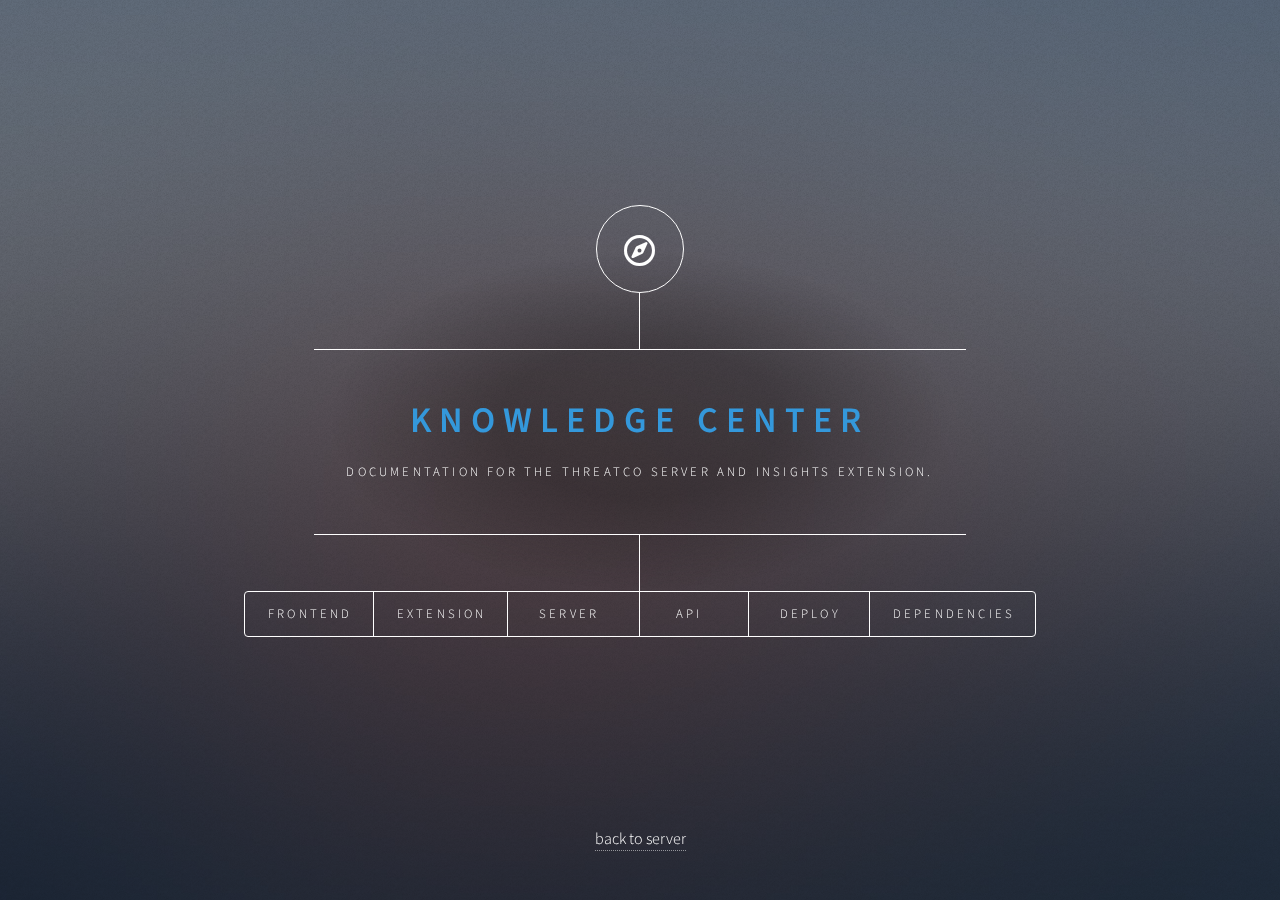
<file: kb/index.html>
<!DOCTYPE HTML>
<!--
	Dimension by HTML5 UP
	html5up.net | @ajlkn
	Free for personal and commercial use under the CCA 3.0 license (html5up.net/license)
-->
<html>

<head>
	<title>knowledge</title>
	<meta charset="utf-8" />
	<meta name="viewport" content="width=device-width, initial-scale=1, user-scalable=no" />
	<link rel="stylesheet" href="assets/css/main.css" />
	<noscript>
		<link rel="stylesheet" href="assets/css/noscript.css" />
	</noscript>
</head>

<body class="is-preload">

	<!-- Wrapper -->
	<div id="wrapper">

		<!-- Header -->
		<header id="header">
			<div class="logo">
				<span class="icon fa-compass"></span>
			</div>
			<div class="content">
				<div class="inner">
					<h1 class="has-text-blue">Knowledge Center</h1>
					<p>Documentation for the threatco server and insights extension.</p>
				</div>
			</div>
			<nav>
				<ul>
					<li><a href="#frontend">frontend</a></li>
					<li><a href="#extension">extension</a></li>
					<li><a href="#server">server</a></li>
					<li><a href="#api">api</a></li>
					<li><a href="#deploy">deploy</a></li>
					<li><a href="#deps">dependencies</a></li>
					<!--<li><a href="#elements">Elements</a></li>-->
				</ul>
			</nav>
		</header>

		<!-- Main -->
		<div id="main">
			<!-- Intro -->
			<article id="frontend">
				<h2 class="major has-text-green">administration</h2>
				<p>documentation for live server administration</p>
				<h3 class="major has-text-green">login</h3>
				<span class="image main"><img src="images/home.png" alt="" /></span>
				<p>to login to the server, enter the server url in the browser, enter your credentials, and click on the
					login button</p>
				<p>you will be redirected to services screen as shown above</p>
				<h3 class="major has-text-green">users</h3>
				<span class="image main"><img src="images/users.png" alt="" /></span>
				<p class="has-text-blue">view and delete users</p>
				<p>view and delete users in the "users" menu</p>
				<span class="image main"><img src="images/adduser.png" alt="" /></span>
				<p class="has-text-blue">add a user</p>
				<p>add a user by clicking on the "add user" link in the navigation bar</p>
				<ol class="has-text-white">
					<li>click on the "add user" link in the navigation bar</li>
					<li>fill in the form with the user's details</li>
					<li>click on the "add user" button. a prompt will appear informing you of a one time key appearing
						on screen</li>
					<li>click ok and copy the one time key and give it to the user</li>
				</ol>
				<p>you can now view the user in the users section</p>
				<p class="has-text-blue">edit a user</p>
				<p>re-add a user to change their password. there is no update user function from the perspective of the forntend at this time (although the capability exists)</p>
				<h3 class="major has-text-green">services</h3>
				<p>you can view details about the the configured services here</p>
				<h3 class="major has-text-green">logging</h3>
				<p>view logs in the "logs" menu</p>
				<h3 class="major has-text-green">responses</h3>
				<p>view all cached responses in the "responses" menu</p>
				<h3 class="major has-text-green">stats</h3>
				<p>view application graphs in the "stats" menu</p>


			</article>

			<!-- Work -->
			<article id="api">
				<h2 class="major has-text-green">API</h2>
				<!-- <span class="image main"><img src="images/pic02.jpg" alt="" /></span> -->
				<p>API documentation for the threatco server and insights extension.
				<p>Authorization headers are required to make API calls and are generated by your admin.</p>
				<pre class="has-text-gray">Authorization: user@place.com:key_here</pre>
				<h3 class="major has-text-green">Endpoints</h3>
				<h4 class="has-text-blue">GET /logs</h4>
				<p>returns a list of all logs ordered by when they occured</p>
				<pre
					class="has-text-gray">[{"time":"2025-01-30T07:15:11.800719266-06:00","data":"Server started at :8081","error":false}]</pre>
				<h4 class="has-text-blue">GET /events/:id</h4>
				<p>returns the actual third party response that was cached</p>
				<h4 class="has-text-blue">POST /parse</h4>
				</p> returns a list of summarized repsonses </p>
				<pre
					class="has-text-gray">[{"timestamp":"0001-01-01T00:00:00Z","matched":true,"error":false,"background":"has-background-primary-dark","from":"deepfry","id":"1","attr_count":0,"link":"4f82d899-9572-4aa0-a584-04fe0f30168b","threat_level_id":"1","value":"8.8.8.8","info":"that IP looks nosey!"}]</pre>
				<p>requiries:
				<pre class="has-text-gray">{"blob": "text to parse"}</pre>
				</p>
				<h4 class="has-text-blue">POST /pipe</h4>
				<p>returns a summarized repsonse from the specified vendor</p>
				<pre
					class="has-text-gray">{"timestamp":"0001-01-01T00:00:00Z","matched":true,"error":false,"background":"has-background-primary-dark","from":"deepfry","id":"1","attr_count":0,"link":"4f82d899-9572-4aa0-a584-04fe0f30168b","threat_level_id":"1","value":"8.8.8.8","info":"that IP looks nosey!"}</pre>
				<p>requiries:
				<pre class="has-text-gray">{"value": "8.8.8.8", "to": "deepfry", "type": "ipv4"}</pre>
				</p>
				<p><em class="has-text-blue">optional fields:</em>
					"route": "ip_address". specifices an additional url element to add to the base url for that vendor
					if the API requests calls for it.
				</p>
				<h4 class="has-text-blue">GET /getservices</h4>
				<p>returns a list of all services available</p>
				<pre class="has-text-gray">[{"upload_service": false,"expires": 0,"secret": "","selected": false,"insecure": false,"name": "misp-dev","url": "https://192.168.86.91:443","rate_limited": false,"max_requests": 0,"refill_rate": 0,"auth_type": "","key": "","kind": "misp","type": ["md5","sha1","sha256","sha512","ipv4","ipv6","email","url","domain","filepath","filename"],"route_map": null,"description": ""}]</pre>
			</article>

			<!-- About -->
			<article id="extension">
				<h2 class="major has-text-green">extension</h2>
				<p>documentation for using the insights extension</p>
				<h3 class="major has-text-green">menu</h3>
				<span class="image main"><img src="images/menu960.png" alt="" /></span>
				<p>The services option allows the user to enable and disable the services provided by the server.
					changes made are synced to the server per user</p>
				<p>The profile option allows the user to configure the server url and email / key.</p>
				<h3 class="major has-text-green">search</h3>
				<span class="image main"><img src="images/search960.png" alt="" /></span>
				<p>the search field accepts blobs of text and will parse "indicators" from the provided data. each
					indicator match is categorized and sent to respective services configured on the server.</p>
				<p>a history of 24 results are kept in a first in first out queue</p>
				<p>a user can get exact responses with "goto" and an ID that matches a response that has not expired.
					though this can be achieved with the "view" button seen on each result</p>
			</article>

			<article id="server">
				<h2 class="major has-text-green">server</h2>
				<p>documentation for configuring and using the threatco server</p>
				<h3 class="major has-text-green">configuration</h3>
				<p>the server configuration is located in the data/config.json file. the following options are
					available:</p>
				<ul class="has-text-white">
					<li>server_id: a unique identifier for the server</li>
					<li>first_user_mode: if true, the server will only allow one user to be created</li>
					<li>bind_address: the address the server will bind to</li>
					<li>fqdn: the fully qualified domain name of the server</li>
					<li>services: a list of services the server will use</li>
					<li>http_port: the port the server will listen on for http</li>
					<li>https_port: the port the server will listen on for https</li>
					<li>http_too: if true, the server will listen on both http and https</li>
					<li>tls_cert: the path to the tls certificate</li>
					<li>tls_key: the path to the tls key</li>
					<li>cert_auth: if true, the server will require client certificates</li>
					<li>db_location: the path to the database file</li>
					<li>session_token_ttl: the time in minutes a session token will last</li>
					<li>response_cache_expiry: the time in minutes a response will last in the cache</li>
					<li>stat_cache_tick_rate: the time in minutes the server will update the stats</li>
				</ul>
				<h3 class="major has-text-green">logging</h3>
				<p>the server logs to stdout and stderr. some logs are also duplicated on the frontend and served over
					the api. There is no way to control log level currently</p>
			</article>

			<!-- Contact -->
			<article id="deps">
				<h2 class="major has-text-green">dependencies</h2>
				<h3 class="major has-text-green">server</h3>
				<p class="has-text-blue">server configuration</p>
				<p>by default, the system will use data/config.json. please view the options available for configuration
				</p>
				<p class="has-text-blue">frontend</p>
				<p>the frontend is written in html, css, and javascript. it uses the following dependencies served
					statically from the server (no CDN):</p>
				<ul class="has-text-white">
					<li>htmx</li>
					<li>IBMPlex fonts</li>
					<li>bulma css</li>
				</ul>
				<p class="has-text-blue">software dependencies</p>
				<p>the server is written in go and uses the following dependencies:</p>
				<ul class="has-text-white">
					<li>github.com/alexedwards/scs/v2 v2.8.0</li>
					<li>github.com/go-echarts/go-echarts/v2 v2.4.1</li>
					<li>github.com/google/uuid v1.6.0</li>
					<li>go.etcd.io/bbolt v1.3.11</li>
					<li>golang.org/x/crypto v0.31.0</li>
					<li>github.com/jackc/pgx/v5</li>
				</ul>
				<p class="has-text-blue">database</p>
				<p>the server requires a database connection, and supports two modes:
				<ul class="has-text-white">
					<li>embded with bbolt</li>
					<li>postgres</li>
				</ul>
				</p>
				<p>the database type can be configured with a command line parameter or by config. likewise, the database connection string will need to be either the remote DSN or local file path for an embedded DB</p>
				<h3 class="major has-text-green">extension</h3>
				<p class="has-text-blue">client configuration</p>
				<p>the client configuration is located in the profile section of the menu</p>
				<p class="has-text-blue">services</p>
				<p>third party services are developed and configured server side. the user saves their preferred
					services in the services menu</p>
				<p class="has-text-blue">software dependencies</p>
				<p>the extension is written in javascript and uses the following dependencies served statically from
					chrome (no CDN):</p>
				<ul class="has-text-white">
					<li>IntelOneMono fonts</li>
					<li>bulma css</li>
				</ul>
				<h3 class="major has-text-green">knowledge base</h3>
				<p>A fully responsive site template designed by <a href="https://html5up.net">HTML5 UP</a> and
					released<br />
					for free under the <a href="https://html5up.net/license">Creative Commons</a> license.</p>
				<h3 class="major has-text-green">source code</h3>
				<p>the source code for the <a href="https://github.com/rexlx/threatco ">threatco server</a></p>
				<p>the source code for the <a href="https://github.com/rexlx/insights ">insights extension</a></p>

			</article>
			<article id="deploy">
				<h2 class="major has-text-green">deployment</h2>
				<p>documentation for installing threatco. see dependencies to ensure smooth installation</p>
				<h3 class="major has-text-green">system requirements</h3>
				<p class="has-text-blue">operating system</p>
				<p>the server has been tested on linux, mac, and windows. Linux is the recomended OS</p>
				<p class="has-text-blue">hardware</p>
				<p>The memory and cpu requirments will scale up with users and usage. for deployments handling less than
					100 rps, any deployment will likely suffice. if you want to handle thousands of requests a second
					with little or no network latency, I recommend:</p>
				<ul class="has-text-white">
					<li>6 cores</li>
					<li>8GB of ram</li>
					<li>128+ GiB storage</li>
				</ul>
				<p class="has-text-blue">software</p>
				<p>the server requires go 1.23 or higher and git</p>
				<h3 class="major has-text-green">basic install</h3>
				<p>clone the repository</p>
				<pre class="has-text-gray">git clone https://github.com/rexlx/threatco.git</pre>
				<p>cd into the directory</p>
				<pre class="has-text-gray">cd threatco</pre>
				<p>build the server</p>
				<pre class="has-text-gray">go build .</pre>
				<p>view the config and consider options</p>
				<pre class="has-text-gray">./threatco -h;vim data/config.json</pre>
				<p>run the server</p>
				<pre
					class="has-text-gray">./threatco -static "./static" -config data/config.json -db "user=postgres password=tacointhealley host=192.168.86.120 dbname=threatco" -kb ./kb/</pre>
				<p>the servers default flags are written for docker, which is why so many have to be supplied when
					running bare metal.</p>
				<p>they can be overwritten in server.go to run with less flags</p>
				<p class="has-text-blue">server options</p>
				<ul class="has-text-white">
					<li>-static: the path to the static files for the server frontend</li>
					<li>-config: the path to the config file</li>
					<li>-db: the database connection string OR embedded db file location</li>
					<li>-kb: the path to the knowledge base. without this flag the server wont host the knowledge base</li>
					<li>-delete (optional): delete the config file after reading it</li>
					<li>-firstuse (optional): leaves api route for creating users unprotected</li>
					<li>-fqdn (optional): set the url of the server</li>
				</ul>
				<h3 class="major has-text-green">docker / podman</h3>
				<p>build the image</p>
				<pre class="has-text-gray">docker build -t threatco .</pre>
				<p>run the image</p>
				<pre class="has-text-gray">docker run -d -p 8081:8081 threatco</pre>
				<p>there is also a docker-compose.yml for docker-compose</p>
			</article>
			<!-- <article id="deps">
				<h2 class="major has-text-green">Contact</h2>
				<form method="post" action="#">
					<div class="fields">
						<div class="field half">
							<label for="name">Name</label>
							<input type="text" name="name" id="name" />
						</div>
						<div class="field half">
							<label for="email">Email</label>
							<input type="text" name="email" id="email" />
						</div>
						<div class="field">
							<label for="message">Message</label>
							<textarea name="message" id="message" rows="4"></textarea>
						</div>
					</div>
					<ul class="actions">
						<li><input type="submit" value="Send Message" class="primary" /></li>
						<li><input type="reset" value="Reset" /></li>
					</ul>
				</form>
				<ul class="icons">
					<li><a href="#" class="icon brands fa-twitter"><span class="label">Twitter</span></a></li>
					<li><a href="#" class="icon brands fa-facebook-f"><span class="label">Facebook</span></a></li>
					<li><a href="#" class="icon brands fa-instagram"><span class="label">Instagram</span></a></li>
					<li><a href="#" class="icon brands fa-github"><span class="label">GitHub</span></a></li>
				</ul>
			</article> -->

		</div>

		<!-- Footer -->
		<footer id="footer">
			<a href="/services">back to server</a>
		</footer>

	</div>

	<!-- BG -->
	<div id="bg"></div>

	<!-- Scripts -->
	<script src="assets/js/jquery.min.js"></script>
	<script src="assets/js/browser.min.js"></script>
	<script src="assets/js/breakpoints.min.js"></script>
	<script src="assets/js/util.js"></script>
	<script src="assets/js/main.js"></script>

</body>

</html>
</file>
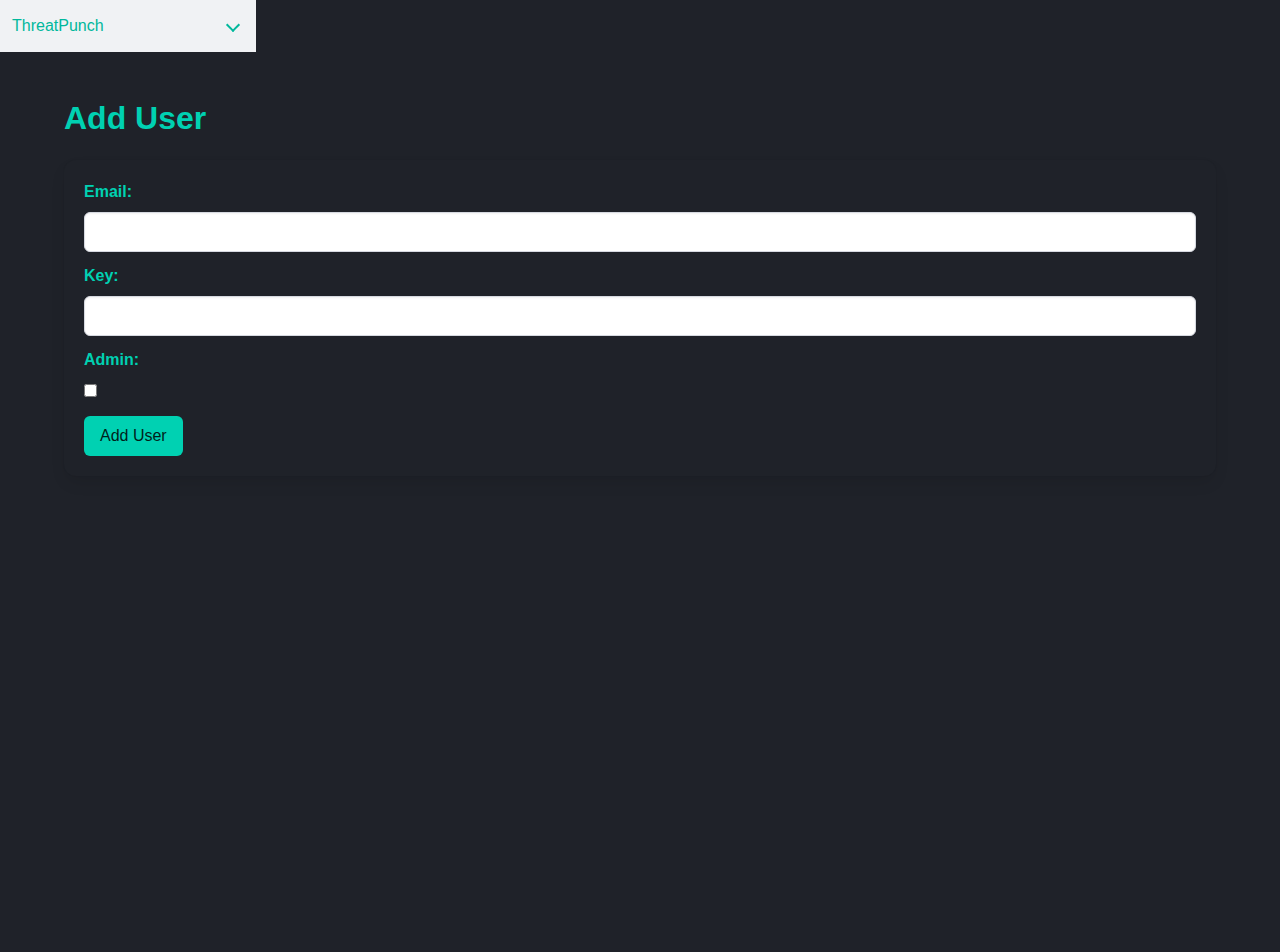
<file: static/index.html>
<!DOCTYPE html>
    <html lang="en"> 
        <head>
            <meta charset="UTF-8">
            <meta name="viewport" content="width=device-width, initial-scale=1.0">
            <link rel="stylesheet" href="css/bulma.min.css">
            <link rel="stylesheet" href="css/custom.css">
        </head>
        <body>
           
          <nav class="navbar has-background-black-ter" role="navigation" aria-label="dropdown navigation">
            <div class="navbar-menu">
              <div class="navbar-start">
              
                <div class="navbar-item has-dropdown" id="dropDownMenu">
                  <a class="navbar-link has-text-primary" id="dropDownMenuLink">
                    ThreatPunch
                  </a>
                  
                  <div class="navbar-dropdown has-background-black-ter">
                    <a href="./index.html" class="navbar-item has-background-black-ter has-text-primary">
                        Add User
                      </a>
                      
                      <a href="./table.html" class="navbar-item has-background-black-ter has-text-primary">
                        Chat
                      </a>
                       <!-- Services Page-->
                      <a class="navbar-item has-background-black-ter has-text-primary">
                        Components
                      </a>
                    
                  </div>
                </div>
              </div>
              <!-- <div class="navbar-end">
                <image src="./assets/greenfist2.jpg"></image>
              </div> -->
            </div>
          </nav>
         
            <section class="section has-background-black-ter" style="height: 100vh;">
                <div class="container">
                    <h1 class="title has-text-primary">Add User</h1>
                    <form class="box has-background-black-ter">
                        <div class="field">
                            <label class="label  has-text-primary" for="email">Email:</label>
                            <div class="control">
                                <input class = "input" type="email" id="email" name="email" required/>
                            </div>
                        </div>
            
                        <div class="field">
                            <label class="label  has-text-primary" for="key">Key:</label>
                            <div class="control">
                                <input class="input" type="text" id="key" name="key" required/>
                            </div>
                        </div>
            
                        <div class="field">
                            <label class="label  has-text-primary" for="admin">Admin:</label>
                            <div class="control">
                                <input type="checkbox" id="admin" name="admin" />
                            </div>
                        </div>
            
                        <div class="field">
                            <div class="control">
                                <button class="button is-primary" type="sumbit">Add User</button>
                            </div>
                        </div>
                    </form>
                </div>
            </section>
        </body>
        <script type="module" src="./js/functions.js"></script>
    </html>


<script>
const dropDownMenu = document.getElementById('dropDownMenu');
const dropDownMenuLink = document.getElementById('dropDownMenuLink');

dropDownMenuLink.addEventListener('click',()=>{
    console.log('hello')
    dropDownMenu.classList.toggle('is-active')
})

</script>
    <!-- <script>
        document.getElementById('addUserForm').addEventListener('submit',function(event){
            event.preventDefault();
            const email = document.getElementById('email').value
            const key = document.getElementById('key').value
            const admin = document.getElementById('admin').value
            const selectedInput = document.getElementById('selected').value
            const selected = {};
            selectedInput.split(',').array.forEach(pair => {
                const [key,value] = pair.split(':');
                if(key && value){
                    selcted[key.trim()] = parseInt(value.trim(),10)
                }
            });
            const userData = {
                email,
                key,
                admin,
                selected,
            };
            fetch('http://localhost:8080/adduser',{
                method: 'POST',
                headers:{
                    'Content-Type': 'application/json',
                    'Authorization': 'admin@aol.com:6953b699-9ee8-4cc2-bd2f-7259f49ff358'
                },
                body: JSON.stringify(userData),
            })
            .then(response => {
                if (response.ok){
                    return response.json();
                }
                throw new Error('Network response was not ok.');
            })
            .then(data => {
                console.log('User added: ',data);
                alert('User added successfully!')
            })    
            .catch(error=> {
                console.error('There was a problem with the fetch operation',error);
            });

        });



    </script> -->
</file>
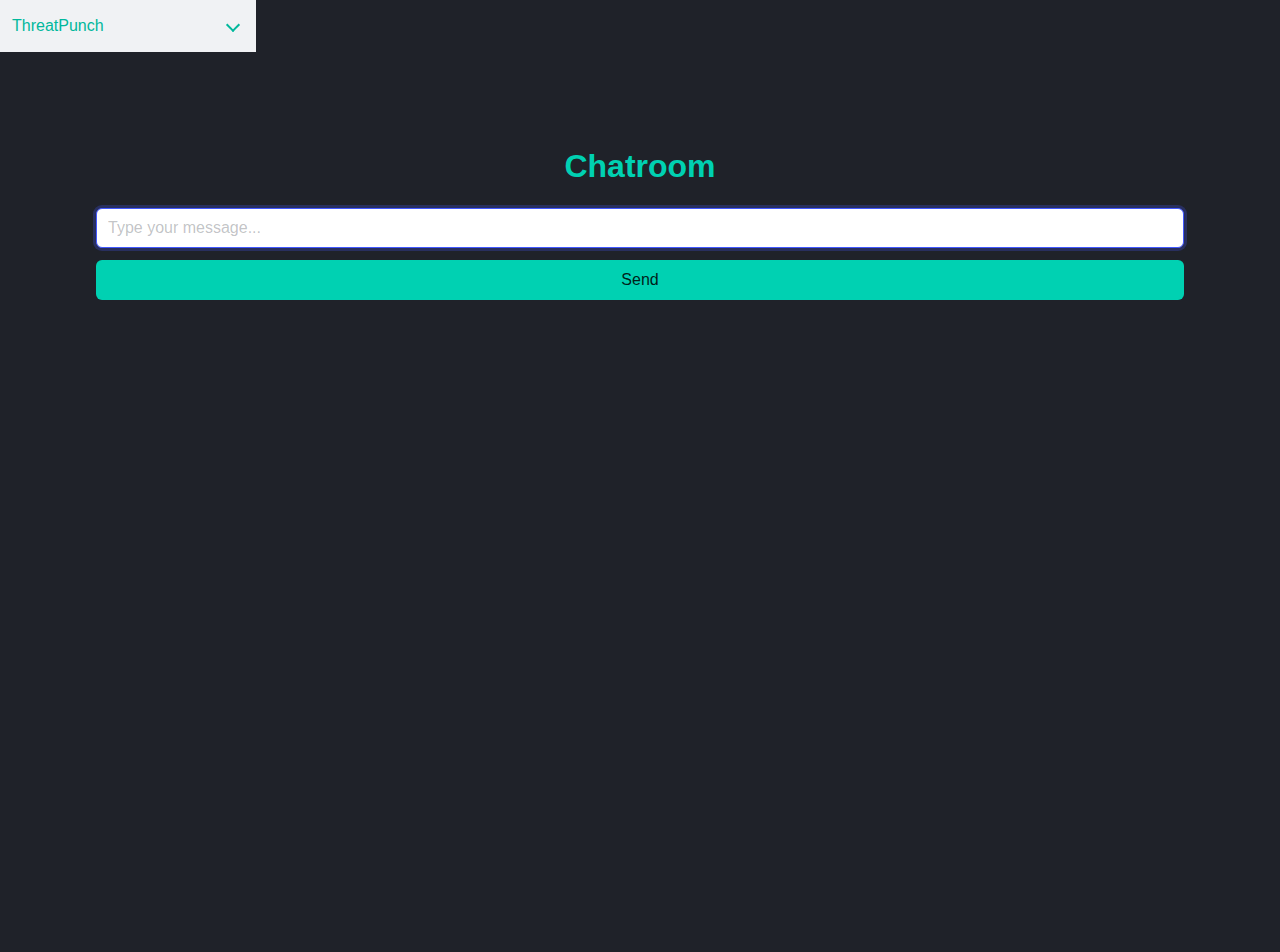
<file: static/chat.html>
<!DOCTYPE html>
    <html lang="en"> 
        <head>
            <meta charset="UTF-8">
            <meta name="viewport" content="width=device-width, initial-scale=1.0">
            <link rel="stylesheet" href="css/bulma.min.css">
            <link rel="stylesheet" href="css/custom.css">
        </head>
        <body>
           
          <nav class="navbar has-background-black-ter" role="navigation" aria-label="dropdown navigation">
            <div class="navbar-menu">
              <div class="navbar-start">
              
                <div class="navbar-item has-dropdown" id="dropDownMenu">
                  <a class="navbar-link has-text-primary" id="dropDownMenuLink">
                    ThreatPunch
                  </a>
                  
                  <div class="navbar-dropdown has-background-black-ter">
                    <a class="navbar-item has-background-black-ter has-text-primary">
                      Overview
                    </a>
                    
                    <a class="navbar-item has-background-black-ter has-text-primary">
                      Elements
                    </a>
                   <!-- Services Page-->
                    <a class="navbar-item has-background-black-ter has-text-primary">
                      Components
                    </a>
                    
                  </div>
                </div>
              </div>
              <!-- <div class="navbar-end">
                <image src="./assets/greenfist2.jpg"></image>
              </div> -->
            </div>
          </nav>
         
            <section class="section has-background-black-ter" style="height: 100vh;">
                <div class="chat-container">
                    <section class="section">
                        <h1 class="title has-text-centered has-text-primary">Chatroom</h1>
                        <div class="messages" id="messageArea">
                            <!-- Messages will be displayed here -->
                        </div>
                        <div class="field">
                            <div class="control">
                                <input id="messageInput" class="input" type="text" placeholder="Type your message..." autofocus>
                            </div>
                        </div>
                        <div class="field">
                            <div class="control">
                                <button id="sendButton" class="button is-primary is-fullwidth">Send</button>
                            </div>
                        </div>
                    </section>
                </div>
            </section>
        </body>
        <script type="module" src="./js/functions.js"></script>
    </html>

    <script>
        const dropDownMenu = document.getElementById('dropDownMenu');
        const dropDownMenuLink = document.getElementById('dropDownMenuLink');
        
        dropDownMenuLink.addEventListener('click',()=>{
            console.log('hello')
            dropDownMenu.classList.toggle('is-active')
        })
    
         // JavaScript to handle sending messages
    const messageInput = document.getElementById('messageInput');
    const sendButton = document.getElementById('sendButton');
    const messageArea = document.getElementById('messageArea');

    sendButton.addEventListener('click', () => {
        const messageText = messageInput.value.trim();
        if (messageText) {
            // Create a new message element
            const messageElement = document.createElement('div');
            messageElement.classList.add('message', 'is-user');
            messageElement.innerHTML = `
                <div class="content">
                    <p>${messageText}</p>
                </div>
            `;
            messageArea.appendChild(messageElement);
            messageInput.value = ''; // Clear input field
            messageArea.scrollTop = messageArea.scrollHeight; // Scroll to the bottom
        }
    });

    // Allow sending messages with the Enter key
    messageInput.addEventListener('keypress', (event) => {
        if (event.key === 'Enter') {
            sendButton.click();
        }
    });
    </script>
</file>
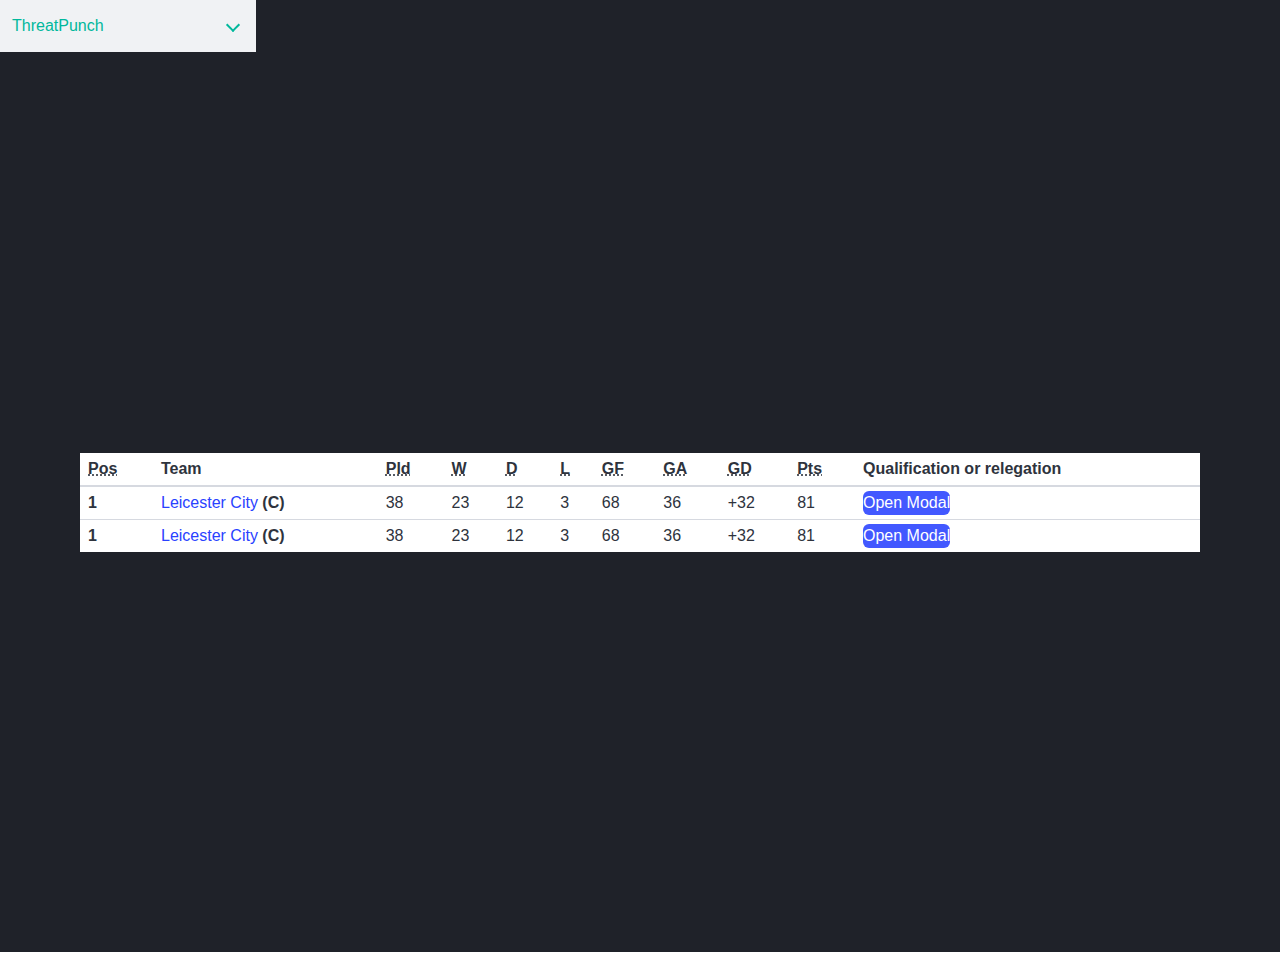
<file: static/table.html>
<!DOCTYPE html>
    <html lang="en"> 
        <head>
            <meta charset="UTF-8">
            <meta name="viewport" content="width=device-width, initial-scale=1.0">
            <link rel="stylesheet" href="css/bulma.min.css">
            <link rel="stylesheet" href="css/custom.css">
        </head>
        <body>
           
          <nav class="navbar has-background-black-ter" role="navigation" aria-label="dropdown navigation">
            <div class="navbar-menu">
              <div class="navbar-start">
              
                <div class="navbar-item has-dropdown" id="dropDownMenu">
                  <a class="navbar-link has-text-primary" id="dropDownMenuLink">
                    ThreatPunch
                  </a>
                  
                  <div class="navbar-dropdown has-background-black-ter">
                    <a href="./index.html" class="navbar-item has-background-black-ter has-text-primary">
                      Add User
                    </a>
                    
                    <a href="./table.html" class="navbar-item has-background-black-ter has-text-primary">
                      Chat
                    </a>
                   
                    <a class="navbar-item has-background-black-ter has-text-primary">
                      Components
                    </a>
                    
                  </div>
                </div>
              </div>
              <!-- <div class="navbar-end">
                <image src="./assets/greenfist2.jpg"></image>
              </div> -->
            </div>
          </nav>
         
                <div class="table-container has-background-black-ter">
                    <table class="table is-fullwidth is-narrow">
                      <!-- Your table content -->
                      <thead>
                        <tr>
                          <th><abbr title="">Pos</abbr></th>
                          <th>Team</th>
                          <th><abbr title="">Pld</abbr></th>
                          <th><abbr title="">W</abbr></th>
                          <th><abbr title="">D</abbr></th>
                          <th><abbr title="">L</abbr></th>
                          <th><abbr title="">GF</abbr></th>
                          <th><abbr title="">GA</abbr></th>
                          <th><abbr title="">GD</abbr></th>
                          <th><abbr title="">Pts</abbr></th>
                          <th>Qualification or relegation</th>
                        </tr>
                      </thead>
                      <tbody>
                        <tr>
                          <th>1</th>
                          <td>
                            <a
                              href="https://en.wikipedia.org/wiki/Leicester_City_F.C."
                              title="Leicester City F.C."
                              >Leicester City</a
                            >
                            <strong>(C)</strong>
                          </td>
                          <td>38</td>
                          <td>23</td>
                          <td>12</td>
                          <td>3</td>
                          <td>68</td>
                          <td>36</td>
                          <td>+32</td>
                          <td>81</td>
                          <td>
                            <button class="button is-link card-footer-item modal-button" data-target="#modal3">Open Modal</button> 
                          </td>
                        </tr>
                        <tr>
                            <th>1</th>
                            <td>
                              <a
                                href="https://en.wikipedia.org/wiki/Leicester_City_F.C."
                                title="Leicester City F.C."
                                >Leicester City</a
                              >
                              <strong>(C)</strong>
                            </td>
                            <td>38</td>
                            <td>23</td>
                            <td>12</td>
                            <td>3</td>
                            <td>68</td>
                            <td>36</td>
                            <td>+32</td>
                            <td>81</td>
                            <td>
                              <button class="button is-link card-footer-item modal-button" data-target="#modal3">Open Modal</button> 
                            </td>
                          </tr>
                      
                      </tbody>
                    </table>
                </div>
                <!-- Modals -->
            <div class="modal" id="modal1">
                <div class="modal-background"></div>
                <div class="modal-content">
                    <div class="box">
                        <h1 class="title">Modal Title 1</h1>
                        <p>This is the content for Modal 1.</p>
                        <button class="button is-primary modal-close">Close</button>
                    </div>
                </div>
                <button class="modal-close is-large" aria-label="close"></button>
            </div>
        
            <div class="modal" id="modal2">
                <div class="modal-background"></div>
                <div class="modal-content">
                    <div class="box">
                        <h1 class="title">Modal Title 2</h1>
                        <p>This is the content for Modal 2.</p>
                        <button class="button is-primary modal-close">Close</button>
                    </div>
                </div>
                <button class="modal-close is-large" aria-label="close"></button>
            </div>
        
            <div class="modal" id="modal3">
                <div class="modal-background"></div>
                <div class="modal-content">
                    <div class="box">
                        <h1 class="title">Modal Title 3</h1>
                        <p>This is the content for Modal 3.</p>
                        <button class="button is-primary modal-close">Close</button>
                    </div>
                </div>
                <button class="modal-close is-large" aria-label="close"></button>
            </div>
        </div>
               

        </body>
        <script type="module" src="./js/functions.js"></script>
    </html>

    <script>
        // JavaScript for opening and closing modals
        document.querySelectorAll('.modal-button').forEach(button => {
            button.addEventListener('click', () => {
                const target = button.getAttribute('data-target');
                document.querySelector(target).classList.add('is-active');
            });
        });
    
        document.querySelectorAll('.modal-close').forEach(closeButton => {
            closeButton.addEventListener('click', () => {
                closeButton.closest('.modal').classList.remove('is-active');
            });
        });
    
        // Close modal on background click
        document.querySelectorAll('.modal-background').forEach(background => {
            background.addEventListener('click', () => {
                background.closest('.modal').classList.remove('is-active');
            });
        });

          // Search functionality
    const searchInput = document.getElementById('searchInput');
    const cardItems = document.querySelectorAll('.card-item');

    searchInput.addEventListener('input', () => {
        const searchValue = searchInput.value.toLowerCase();
        console.log(searchValue)
        cardItems.forEach(card => {
            const title = card.querySelector('.title').textContent.toLowerCase();  
            console.log(title);  
            if (title.includes(searchValue)) {
                console.log('match'); 
                card.style.display = 'block'; // Show card if it matches
            } else {
                console.log('non');
                card.style.display = 'none'; // Hide card if it doesn't match
            }
        });
    });
    </script>
  <!-- <button class="button is-link card-footer-item modal-button" data-target="#modal3">Open Modal</button> -->
</file>
<file: kb/assets/css/noscript.css>
/*
	Dimension by HTML5 UP
	html5up.net | @ajlkn
	Free for personal and commercial use under the CCA 3.0 license (html5up.net/license)
*/

/* BG */

	body.is-preload #bg:before {
		background-color: transparent;
	}

/* Header */

	body.is-preload #header {
		-moz-filter: none;
		-webkit-filter: none;
		-ms-filter: none;
		filter: none;
	}

		body.is-preload #header > * {
			opacity: 1;
		}

		body.is-preload #header .content .inner {
			max-height: none;
			padding: 3rem 2rem;
			opacity: 1;
		}

/* Main */

	#main article {
		opacity: 1;
		margin: 4rem 0 0 0;
	}
</file>
<file: kb/assets/css/main.css>
@import url(fontawesome-all.min.css);
@import url("https://fonts.googleapis.com/css?family=Source+Sans+Pro:300italic,600italic,300,600");

/*
	Dimension by HTML5 UP
	html5up.net | @ajlkn
	Free for personal and commercial use under the CCA 3.0 license (html5up.net/license)
*/

html,
body,
div,
span,
applet,
object,
iframe,
h1,
h2,
h3,
h4,
h5,
h6,
p,
blockquote,
pre,
a,
abbr,
acronym,
address,
big,
cite,
code,
del,
dfn,
em,
img,
ins,
kbd,
q,
s,
samp,
small,
strike,
strong,
sub,
sup,
tt,
var,
b,
u,
i,
center,
dl,
dt,
dd,
ol,
ul,
li,
fieldset,
form,
label,
legend,
table,
caption,
tbody,
tfoot,
thead,
tr,
th,
td,
article,
aside,
canvas,
details,
embed,
figure,
figcaption,
footer,
header,
hgroup,
menu,
nav,
output,
ruby,
section,
summary,
time,
mark,
audio,
video {
	margin: 0;
	padding: 0;
	border: 0;
	font-size: 100%;
	font: inherit;
	vertical-align: baseline;
}

article,
aside,
details,
figcaption,
figure,
footer,
header,
hgroup,
menu,
nav,
section {
	display: block;
}

body {
	line-height: 1;
}

ol,
ul {
	list-style: none;
}

blockquote,
q {
	quotes: none;
}

blockquote:before,
blockquote:after,
q:before,
q:after {
	content: '';
	content: none;
}

table {
	border-collapse: collapse;
	border-spacing: 0;
}

body {
	-webkit-text-size-adjust: none;
}

mark {
	background-color: transparent;
	color: inherit;
}

input::-moz-focus-inner {
	border: 0;
	padding: 0;
}

input,
select,
textarea {
	-moz-appearance: none;
	-webkit-appearance: none;
	-ms-appearance: none;
	appearance: none;
}

/* Basic */

@-ms-viewport {
	width: device-width;
}

.has-text-blue {
	color: #3498db;
}

.has-text-blue:hover {
	color: #2980b9;
}

.has-text-blue:active {
	color: #1f618d;
}

.has-text-gray {
	/* 98896c */
	color: rgb(128, 174, 215);
}

.has-text-gray:hover {
	color: burlywood;
}

.has-text-green {
	color: #2ab1bb;
}

.has-text-green:hover {
	color: #057d92;
}

@media screen and (max-width: 480px) {

	html,
	body {
		min-width: 320px;
	}

}

html {
	box-sizing: border-box;
}

*,
*:before,
*:after {
	box-sizing: inherit;
}

body {
	background: #1b1f22;
}

body.is-preload *,
body.is-preload *:before,
body.is-preload *:after {
	-moz-animation: none !important;
	-webkit-animation: none !important;
	-ms-animation: none !important;
	animation: none !important;
	-moz-transition: none !important;
	-webkit-transition: none !important;
	-ms-transition: none !important;
	transition: none !important;
}

/* Type */

html {
	font-size: 16pt;
}

@media screen and (max-width: 1680px) {

	html {
		font-size: 12pt;
	}

}

@media screen and (max-width: 736px) {

	html {
		font-size: 11pt;
	}

}

@media screen and (max-width: 360px) {

	html {
		font-size: 10pt;
	}

}

body,
input,
select,
textarea {
	color: #ffffff;
	font-family: "Source Sans Pro", sans-serif;
	font-weight: 300;
	font-size: 1rem;
	line-height: 1.65;
}

a {
	-moz-transition: color 0.2s ease-in-out, background-color 0.2s ease-in-out, border-bottom-color 0.2s ease-in-out;
	-webkit-transition: color 0.2s ease-in-out, background-color 0.2s ease-in-out, border-bottom-color 0.2s ease-in-out;
	-ms-transition: color 0.2s ease-in-out, background-color 0.2s ease-in-out, border-bottom-color 0.2s ease-in-out;
	transition: color 0.2s ease-in-out, background-color 0.2s ease-in-out, border-bottom-color 0.2s ease-in-out;
	border-bottom: dotted 1px rgba(255, 255, 255, 0.5);
	text-decoration: none;
	color: inherit;
}

a:hover {
	border-bottom-color: transparent;
}

strong,
b {
	color: #ffffff;
	font-weight: 600;
}

em,
i {
	font-style: italic;
}

p {
	margin: 0 0 2rem 0;
}

h1,
h2,
h3,
h4,
h5,
h6 {
	color: #ffffff;
	font-weight: 600;
	line-height: 1.5;
	margin: 0 0 1rem 0;
	text-transform: uppercase;
	letter-spacing: 0.2rem;
}

h1 a,
h2 a,
h3 a,
h4 a,
h5 a,
h6 a {
	color: inherit;
	text-decoration: none;
}

h1.major,
h2.major,
h3.major,
h4.major,
h5.major,
h6.major {
	border-bottom: solid 1px #ffffff;
	width: -moz-max-content;
	width: -webkit-max-content;
	width: -ms-max-content;
	width: max-content;
	padding-bottom: 0.5rem;
	margin: 0 0 2rem 0;
}

h1 {
	font-size: 2.25rem;
	line-height: 1.3;
	letter-spacing: 0.5rem;
}

h2 {
	font-size: 1.5rem;
	line-height: 1.4;
	letter-spacing: 0.5rem;
}

h3 {
	font-size: 1rem;
}

h4 {
	font-size: 0.8rem;
}

h5 {
	font-size: 0.7rem;
}

h6 {
	font-size: 0.6rem;
}

@media screen and (max-width: 736px) {

	h1 {
		font-size: 1.75rem;
		line-height: 1.4;
	}

	h2 {
		font-size: 1.25em;
		line-height: 1.5;
	}

}

sub {
	font-size: 0.8rem;
	position: relative;
	top: 0.5rem;
}

sup {
	font-size: 0.8rem;
	position: relative;
	top: -0.5rem;
}

blockquote {
	border-left: solid 4px #ffffff;
	font-style: italic;
	margin: 0 0 2rem 0;
	padding: 0.5rem 0 0.5rem 2rem;
}

code {
	background: rgba(255, 255, 255, 0.075);
	border-radius: 4px;
	font-family: "Courier New", monospace;
	font-size: 0.9rem;
	margin: 0 0.25rem;
	padding: 0.25rem 0.65rem;
}

pre {
	-webkit-overflow-scrolling: touch;
	font-family: "Courier New", monospace;
	font-size: 0.9rem;
	margin: 0 0 2rem 0;
	white-space: pre-wrap;
	/* or pre-line */
	word-wrap: break-word;
}

pre code {
	display: block;
	line-height: 1.75;
	padding: 1rem 1.5rem;
	overflow-x: auto;
}

hr {
	border: 0;
	border-bottom: solid 1px #ffffff;
	margin: 2.75rem 0;
}

.align-left {
	text-align: left;
}

.align-center {
	text-align: center;
}

.align-right {
	text-align: right;
}

/* Form */

form {
	margin: 0 0 2rem 0;
}

form> :last-child {
	margin-bottom: 0;
}

form>.fields {
	display: -moz-flex;
	display: -webkit-flex;
	display: -ms-flex;
	display: flex;
	-moz-flex-wrap: wrap;
	-webkit-flex-wrap: wrap;
	-ms-flex-wrap: wrap;
	flex-wrap: wrap;
	width: calc(100% + 3rem);
	margin: -1.5rem 0 2rem -1.5rem;
}

form>.fields>.field {
	-moz-flex-grow: 0;
	-webkit-flex-grow: 0;
	-ms-flex-grow: 0;
	flex-grow: 0;
	-moz-flex-shrink: 0;
	-webkit-flex-shrink: 0;
	-ms-flex-shrink: 0;
	flex-shrink: 0;
	padding: 1.5rem 0 0 1.5rem;
	width: calc(100% - 1.5rem);
}

form>.fields>.field.half {
	width: calc(50% - 0.75rem);
}

form>.fields>.field.third {
	width: calc(100%/3 - 0.5rem);
}

form>.fields>.field.quarter {
	width: calc(25% - 0.375rem);
}

@media screen and (max-width: 480px) {

	form>.fields {
		width: calc(100% + 3rem);
		margin: -1.5rem 0 2rem -1.5rem;
	}

	form>.fields>.field {
		padding: 1.5rem 0 0 1.5rem;
		width: calc(100% - 1.5rem);
	}

	form>.fields>.field.half {
		width: calc(100% - 1.5rem);
	}

	form>.fields>.field.third {
		width: calc(100% - 1.5rem);
	}

	form>.fields>.field.quarter {
		width: calc(100% - 1.5rem);
	}

}

label {
	color: #ffffff;
	display: block;
	font-size: 0.8rem;
	font-weight: 300;
	letter-spacing: 0.2rem;
	line-height: 1.5;
	margin: 0 0 1rem 0;
	text-transform: uppercase;
}

input[type="text"],
input[type="password"],
input[type="email"],
input[type="tel"],
select,
textarea {
	-moz-appearance: none;
	-webkit-appearance: none;
	-ms-appearance: none;
	appearance: none;
	-moz-transition: border-color 0.2s ease-in-out, box-shadow 0.2s ease-in-out, background-color 0.2s ease-in-out;
	-webkit-transition: border-color 0.2s ease-in-out, box-shadow 0.2s ease-in-out, background-color 0.2s ease-in-out;
	-ms-transition: border-color 0.2s ease-in-out, box-shadow 0.2s ease-in-out, background-color 0.2s ease-in-out;
	transition: border-color 0.2s ease-in-out, box-shadow 0.2s ease-in-out, background-color 0.2s ease-in-out;
	background-color: transparent;
	border-radius: 4px;
	border: solid 1px #ffffff;
	color: inherit;
	display: block;
	outline: 0;
	padding: 0 1rem;
	text-decoration: none;
	width: 100%;
}

input[type="text"]:invalid,
input[type="password"]:invalid,
input[type="email"]:invalid,
input[type="tel"]:invalid,
select:invalid,
textarea:invalid {
	box-shadow: none;
}

input[type="text"]:focus,
input[type="password"]:focus,
input[type="email"]:focus,
input[type="tel"]:focus,
select:focus,
textarea:focus {
	background: rgba(255, 255, 255, 0.075);
	border-color: #ffffff;
	box-shadow: 0 0 0 1px #ffffff;
}

select {
	background-image: url("data:image/svg+xml;charset=utf8,%3Csvg xmlns='http://www.w3.org/2000/svg' width='40' height='40' preserveAspectRatio='none' viewBox='0 0 40 40'%3E%3Cpath d='M9.4,12.3l10.4,10.4l10.4-10.4c0.2-0.2,0.5-0.4,0.9-0.4c0.3,0,0.6,0.1,0.9,0.4l3.3,3.3c0.2,0.2,0.4,0.5,0.4,0.9 c0,0.4-0.1,0.6-0.4,0.9L20.7,31.9c-0.2,0.2-0.5,0.4-0.9,0.4c-0.3,0-0.6-0.1-0.9-0.4L4.3,17.3c-0.2-0.2-0.4-0.5-0.4-0.9 c0-0.4,0.1-0.6,0.4-0.9l3.3-3.3c0.2-0.2,0.5-0.4,0.9-0.4S9.1,12.1,9.4,12.3z' fill='%23ffffff' /%3E%3C/svg%3E");
	background-size: 1.25rem;
	background-repeat: no-repeat;
	background-position: calc(100% - 1rem) center;
	height: 2.75rem;
	padding-right: 2.75rem;
	text-overflow: ellipsis;
}

select option {
	color: #ffffff;
	background: #1b1f22;
}

select:focus::-ms-value {
	background-color: transparent;
}

select::-ms-expand {
	display: none;
}

input[type="text"],
input[type="password"],
input[type="email"],
select {
	height: 2.75rem;
}

textarea {
	padding: 0.75rem 1rem;
}

input[type="checkbox"],
input[type="radio"] {
	-moz-appearance: none;
	-webkit-appearance: none;
	-ms-appearance: none;
	appearance: none;
	display: block;
	float: left;
	margin-right: -2rem;
	opacity: 0;
	width: 1rem;
	z-index: -1;
}

input[type="checkbox"]+label,
input[type="radio"]+label {
	text-decoration: none;
	-moz-user-select: none;
	-webkit-user-select: none;
	-ms-user-select: none;
	user-select: none;
	color: #ffffff;
	cursor: pointer;
	display: inline-block;
	font-size: 0.8rem;
	font-weight: 300;
	margin: 0 0 0.5rem 0;
	padding-left: 2.65rem;
	padding-right: 0.75rem;
	position: relative;
}

input[type="checkbox"]+label:before,
input[type="radio"]+label:before {
	-moz-osx-font-smoothing: grayscale;
	-webkit-font-smoothing: antialiased;
	display: inline-block;
	font-style: normal;
	font-variant: normal;
	text-rendering: auto;
	line-height: 1;
	text-transform: none !important;
	font-family: 'Font Awesome 5 Free';
	font-weight: 900;
}

input[type="checkbox"]+label:before,
input[type="radio"]+label:before {
	-moz-transition: border-color 0.2s ease-in-out, box-shadow 0.2s ease-in-out, background-color 0.2s ease-in-out;
	-webkit-transition: border-color 0.2s ease-in-out, box-shadow 0.2s ease-in-out, background-color 0.2s ease-in-out;
	-ms-transition: border-color 0.2s ease-in-out, box-shadow 0.2s ease-in-out, background-color 0.2s ease-in-out;
	transition: border-color 0.2s ease-in-out, box-shadow 0.2s ease-in-out, background-color 0.2s ease-in-out;
	border-radius: 4px;
	border: solid 1px #ffffff;
	content: '';
	display: inline-block;
	height: 1.65rem;
	left: 0;
	line-height: 1.65rem;
	position: absolute;
	text-align: center;
	top: -0.15rem;
	width: 1.65rem;
}

input[type="checkbox"]:checked+label:before,
input[type="radio"]:checked+label:before {
	background: #ffffff !important;
	border-color: #ffffff !important;
	color: #1b1f22;
	content: '\f00c';
}

input[type="checkbox"]:focus+label:before,
input[type="radio"]:focus+label:before {
	background: rgba(255, 255, 255, 0.075);
	border-color: #ffffff;
	box-shadow: 0 0 0 1px #ffffff;
}

input[type="checkbox"]+label:before {
	border-radius: 4px;
}

input[type="radio"]+label:before {
	border-radius: 100%;
}

::-webkit-input-placeholder {
	color: rgba(255, 255, 255, 0.5) !important;
	opacity: 1.0;
}

:-moz-placeholder {
	color: rgba(255, 255, 255, 0.5) !important;
	opacity: 1.0;
}

::-moz-placeholder {
	color: rgba(255, 255, 255, 0.5) !important;
	opacity: 1.0;
}

:-ms-input-placeholder {
	color: rgba(255, 255, 255, 0.5) !important;
	opacity: 1.0;
}

.formerize-placeholder {
	color: rgba(255, 255, 255, 0.5) !important;
	opacity: 1.0;
}

/* Box */

.box {
	border-radius: 4px;
	border: solid 1px #ffffff;
	margin-bottom: 2rem;
	padding: 1.5em;
}

.box> :last-child,
.box> :last-child> :last-child,
.box> :last-child> :last-child> :last-child {
	margin-bottom: 0;
}

.box.alt {
	border: 0;
	border-radius: 0;
	padding: 0;
}

/* Icon */

.icon {
	text-decoration: none;
	border-bottom: none;
	position: relative;
}

.icon:before {
	-moz-osx-font-smoothing: grayscale;
	-webkit-font-smoothing: antialiased;
	display: inline-block;
	font-style: normal;
	font-variant: normal;
	text-rendering: auto;
	line-height: 1;
	text-transform: none !important;
	font-family: 'Font Awesome 5 Free';
	font-weight: 400;
}

.icon>.label {
	display: none;
}

.icon:before {
	line-height: inherit;
}

.icon.solid:before {
	font-weight: 900;
}

.icon.brands:before {
	font-family: 'Font Awesome 5 Brands';
}

/* Image */

.image {
	border-radius: 4px;
	border: 0;
	display: inline-block;
	position: relative;
}

.image:before {
	pointer-events: none;
	background-image: url("../../images/overlay.png");
	background-color: rgba(19, 21, 25, 0.5);
	border-radius: 4px;
	content: '';
	display: block;
	height: 100%;
	left: 0;
	opacity: 0.5;
	position: absolute;
	top: 0;
	width: 100%;
}

.image img {
	border-radius: 4px;
	display: block;
}

.image.left,
.image.right {
	max-width: 40%;
}

.image.left img,
.image.right img {
	width: 100%;
}

.image.left {
	float: left;
	padding: 0 1.5em 1em 0;
	top: 0.25em;
}

.image.right {
	float: right;
	padding: 0 0 1em 1.5em;
	top: 0.25em;
}

.image.fit {
	display: block;
	margin: 0 0 2rem 0;
	width: 100%;
}

.image.fit img {
	width: 100%;
}

.image.main {
	display: block;
	margin: 2.5rem 0;
	width: 100%;
}

.image.main img {
	width: 100%;
}

@media screen and (max-width: 736px) {

	.image.main {
		margin: 2rem 0;
	}

}

@media screen and (max-width: 480px) {

	.image.main {
		margin: 1.5rem 0;
	}

}

/* List */

ol {
	list-style: decimal;
	margin: 0 0 2rem 0;
	padding-left: 1.25em;
}

ol li {
	padding-left: 0.25em;
}

ul {
	list-style: disc;
	margin: 0 0 2rem 0;
	padding-left: 1em;
}

ul li {
	padding-left: 0.5em;
}

ul.alt {
	list-style: none;
	padding-left: 0;
}

ul.alt li {
	border-top: solid 1px #ffffff;
	padding: 0.5em 0;
}

ul.alt li:first-child {
	border-top: 0;
	padding-top: 0;
}

dl {
	margin: 0 0 2rem 0;
}

dl dt {
	display: block;
	font-weight: 600;
	margin: 0 0 1rem 0;
}

dl dd {
	margin-left: 2rem;
}

/* Actions */

ul.actions {
	display: -moz-flex;
	display: -webkit-flex;
	display: -ms-flex;
	display: flex;
	cursor: default;
	list-style: none;
	margin-left: -1rem;
	padding-left: 0;
}

ul.actions li {
	padding: 0 0 0 1rem;
	vertical-align: middle;
}

ul.actions.special {
	-moz-justify-content: center;
	-webkit-justify-content: center;
	-ms-justify-content: center;
	justify-content: center;
	width: 100%;
	margin-left: 0;
}

ul.actions.special li:first-child {
	padding-left: 0;
}

ul.actions.stacked {
	-moz-flex-direction: column;
	-webkit-flex-direction: column;
	-ms-flex-direction: column;
	flex-direction: column;
	margin-left: 0;
}

ul.actions.stacked li {
	padding: 1.3rem 0 0 0;
}

ul.actions.stacked li:first-child {
	padding-top: 0;
}

ul.actions.fit {
	width: calc(100% + 1rem);
}

ul.actions.fit li {
	-moz-flex-grow: 1;
	-webkit-flex-grow: 1;
	-ms-flex-grow: 1;
	flex-grow: 1;
	-moz-flex-shrink: 1;
	-webkit-flex-shrink: 1;
	-ms-flex-shrink: 1;
	flex-shrink: 1;
	width: 100%;
}

ul.actions.fit li>* {
	width: 100%;
}

ul.actions.fit.stacked {
	width: 100%;
}

@media screen and (max-width: 480px) {

	ul.actions:not(.fixed) {
		-moz-flex-direction: column;
		-webkit-flex-direction: column;
		-ms-flex-direction: column;
		flex-direction: column;
		margin-left: 0;
		width: 100% !important;
	}

	ul.actions:not(.fixed) li {
		-moz-flex-grow: 1;
		-webkit-flex-grow: 1;
		-ms-flex-grow: 1;
		flex-grow: 1;
		-moz-flex-shrink: 1;
		-webkit-flex-shrink: 1;
		-ms-flex-shrink: 1;
		flex-shrink: 1;
		padding: 1rem 0 0 0;
		text-align: center;
		width: 100%;
	}

	ul.actions:not(.fixed) li>* {
		width: 100%;
	}

	ul.actions:not(.fixed) li:first-child {
		padding-top: 0;
	}

	ul.actions:not(.fixed) li input[type="submit"],
	ul.actions:not(.fixed) li input[type="reset"],
	ul.actions:not(.fixed) li input[type="button"],
	ul.actions:not(.fixed) li button,
	ul.actions:not(.fixed) li .button {
		width: 100%;
	}

	ul.actions:not(.fixed) li input[type="submit"].icon:before,
	ul.actions:not(.fixed) li input[type="reset"].icon:before,
	ul.actions:not(.fixed) li input[type="button"].icon:before,
	ul.actions:not(.fixed) li button.icon:before,
	ul.actions:not(.fixed) li .button.icon:before {
		margin-left: -0.5em;
	}

}

/* Icons */

ul.icons {
	cursor: default;
	list-style: none;
	padding-left: 0;
}

ul.icons li {
	display: inline-block;
	padding: 0 0.75em 0 0;
}

ul.icons li:last-child {
	padding-right: 0;
}

ul.icons li a {
	border-radius: 100%;
	box-shadow: inset 0 0 0 1px #ffffff;
	display: inline-block;
	height: 2.25rem;
	line-height: 2.25rem;
	text-align: center;
	width: 2.25rem;
}

ul.icons li a:hover {
	background-color: rgba(255, 255, 255, 0.075);
}

ul.icons li a:active {
	background-color: rgba(255, 255, 255, 0.175);
}

/* Table */

.table-wrapper {
	-webkit-overflow-scrolling: touch;
	overflow-x: auto;
}

table {
	margin: 0 0 2rem 0;
	width: 100%;
}

table tbody tr {
	border: solid 1px #ffffff;
	border-left: 0;
	border-right: 0;
}

table tbody tr:nth-child(2n + 1) {
	background-color: rgba(255, 255, 255, 0.075);
}

table td {
	padding: 0.75em 0.75em;
}

table th {
	color: #ffffff;
	font-size: 0.9em;
	font-weight: 600;
	padding: 0 0.75em 0.75em 0.75em;
	text-align: left;
}

table thead {
	border-bottom: solid 2px #ffffff;
}

table tfoot {
	border-top: solid 2px #ffffff;
}

table.alt {
	border-collapse: separate;
}

table.alt tbody tr td {
	border: solid 1px #ffffff;
	border-left-width: 0;
	border-top-width: 0;
}

table.alt tbody tr td:first-child {
	border-left-width: 1px;
}

table.alt tbody tr:first-child td {
	border-top-width: 1px;
}

table.alt thead {
	border-bottom: 0;
}

table.alt tfoot {
	border-top: 0;
}

/* Button */

input[type="submit"],
input[type="reset"],
input[type="button"],
button,
.button {
	-moz-appearance: none;
	-webkit-appearance: none;
	-ms-appearance: none;
	appearance: none;
	-moz-transition: background-color 0.2s ease-in-out, color 0.2s ease-in-out;
	-webkit-transition: background-color 0.2s ease-in-out, color 0.2s ease-in-out;
	-ms-transition: background-color 0.2s ease-in-out, color 0.2s ease-in-out;
	transition: background-color 0.2s ease-in-out, color 0.2s ease-in-out;
	background-color: transparent;
	border-radius: 4px;
	border: 0;
	box-shadow: inset 0 0 0 1px #ffffff;
	color: #ffffff !important;
	cursor: pointer;
	display: inline-block;
	font-size: 0.8rem;
	font-weight: 300;
	height: 2.75rem;
	letter-spacing: 0.2rem;
	line-height: 2.75rem;
	outline: 0;
	padding: 0 1.25rem 0 1.35rem;
	text-align: center;
	text-decoration: none;
	text-transform: uppercase;
	white-space: nowrap;
}

input[type="submit"]:hover,
input[type="reset"]:hover,
input[type="button"]:hover,
button:hover,
.button:hover {
	background-color: rgba(255, 255, 255, 0.075);
}

input[type="submit"]:active,
input[type="reset"]:active,
input[type="button"]:active,
button:active,
.button:active {
	background-color: rgba(255, 255, 255, 0.175);
}

input[type="submit"].icon:before,
input[type="reset"].icon:before,
input[type="button"].icon:before,
button.icon:before,
.button.icon:before {
	margin-right: 0.5em;
}

input[type="submit"].fit,
input[type="reset"].fit,
input[type="button"].fit,
button.fit,
.button.fit {
	width: 100%;
}

input[type="submit"].small,
input[type="reset"].small,
input[type="button"].small,
button.small,
.button.small {
	font-size: 0.6rem;
	height: 2.0625rem;
	line-height: 2.0625rem;
}

input[type="submit"].primary,
input[type="reset"].primary,
input[type="button"].primary,
button.primary,
.button.primary {
	background-color: #ffffff;
	color: #1b1f22 !important;
	font-weight: 600;
}

input[type="submit"].disabled,
input[type="submit"]:disabled,
input[type="reset"].disabled,
input[type="reset"]:disabled,
input[type="button"].disabled,
input[type="button"]:disabled,
button.disabled,
button:disabled,
.button.disabled,
.button:disabled {
	pointer-events: none;
	cursor: default;
	opacity: 0.25;
}

input[type="submit"],
input[type="reset"],
input[type="button"],
button {
	line-height: calc(2.75rem - 2px);
}

/* BG */

#bg {
	-moz-transform: scale(1.0);
	-webkit-transform: scale(1.0);
	-ms-transform: scale(1.0);
	transform: scale(1.0);
	-webkit-backface-visibility: hidden;
	position: fixed;
	top: 0;
	left: 0;
	width: 100%;
	height: 100vh;
	z-index: 1;
}

#bg:before,
#bg:after {
	content: '';
	display: block;
	position: absolute;
	top: 0;
	left: 0;
	width: 100%;
	height: 100%;
}

#bg:before {
	-moz-transition: background-color 2.5s ease-in-out;
	-webkit-transition: background-color 2.5s ease-in-out;
	-ms-transition: background-color 2.5s ease-in-out;
	transition: background-color 2.5s ease-in-out;
	-moz-transition-delay: 0.75s;
	-webkit-transition-delay: 0.75s;
	-ms-transition-delay: 0.75s;
	transition-delay: 0.75s;
	background-image: linear-gradient(to top, rgba(19, 21, 25, 0.5), rgba(19, 21, 25, 0.5)), url("../../images/overlay.png");
	background-size: auto,
		256px 256px;
	background-position: center,
		center;
	background-repeat: no-repeat,
		repeat;
	z-index: 2;
}

#bg:after {
	-moz-transform: scale(1.125);
	-webkit-transform: scale(1.125);
	-ms-transform: scale(1.125);
	transform: scale(1.125);
	-moz-transition: -moz-transform 0.325s ease-in-out, -moz-filter 0.325s ease-in-out;
	-webkit-transition: -webkit-transform 0.325s ease-in-out, -webkit-filter 0.325s ease-in-out;
	-ms-transition: -ms-transform 0.325s ease-in-out, -ms-filter 0.325s ease-in-out;
	transition: transform 0.325s ease-in-out, filter 0.325s ease-in-out;
	background-image: url("../../images/bg.jpg");
	background-position: center;
	background-size: cover;
	background-repeat: no-repeat;
	z-index: 1;
}

body.is-article-visible #bg:after {
	-moz-transform: scale(1.0825);
	-webkit-transform: scale(1.0825);
	-ms-transform: scale(1.0825);
	transform: scale(1.0825);
	-moz-filter: blur(0.2rem);
	-webkit-filter: blur(0.2rem);
	-ms-filter: blur(0.2rem);
	filter: blur(0.2rem);
}

body.is-preload #bg:before {
	background-color: #000000;
}

/* Wrapper */

#wrapper {
	display: -moz-flex;
	display: -webkit-flex;
	display: -ms-flex;
	display: flex;
	-moz-flex-direction: column;
	-webkit-flex-direction: column;
	-ms-flex-direction: column;
	flex-direction: column;
	-moz-align-items: center;
	-webkit-align-items: center;
	-ms-align-items: center;
	align-items: center;
	-moz-justify-content: space-between;
	-webkit-justify-content: space-between;
	-ms-justify-content: space-between;
	justify-content: space-between;
	position: relative;
	min-height: 100vh;
	width: 100%;
	padding: 4rem 2rem;
	z-index: 3;
}

#wrapper:before {
	content: '';
	display: block;
}

@media screen and (max-width: 1680px) {

	#wrapper {
		padding: 3rem 2rem;
	}

}

@media screen and (max-width: 736px) {

	#wrapper {
		padding: 2rem 1rem;
	}

}

@media screen and (max-width: 480px) {

	#wrapper {
		padding: 1rem;
	}

}

/* Header */

#header {
	display: -moz-flex;
	display: -webkit-flex;
	display: -ms-flex;
	display: flex;
	-moz-flex-direction: column;
	-webkit-flex-direction: column;
	-ms-flex-direction: column;
	flex-direction: column;
	-moz-align-items: center;
	-webkit-align-items: center;
	-ms-align-items: center;
	align-items: center;
	-moz-transition: -moz-transform 0.325s ease-in-out, -moz-filter 0.325s ease-in-out, opacity 0.325s ease-in-out;
	-webkit-transition: -webkit-transform 0.325s ease-in-out, -webkit-filter 0.325s ease-in-out, opacity 0.325s ease-in-out;
	-ms-transition: -ms-transform 0.325s ease-in-out, -ms-filter 0.325s ease-in-out, opacity 0.325s ease-in-out;
	transition: transform 0.325s ease-in-out, filter 0.325s ease-in-out, opacity 0.325s ease-in-out;
	background-image: -moz-radial-gradient(rgba(0, 0, 0, 0.25) 25%, rgba(0, 0, 0, 0) 55%);
	background-image: -webkit-radial-gradient(rgba(0, 0, 0, 0.25) 25%, rgba(0, 0, 0, 0) 55%);
	background-image: -ms-radial-gradient(rgba(0, 0, 0, 0.25) 25%, rgba(0, 0, 0, 0) 55%);
	background-image: radial-gradient(rgba(0, 0, 0, 0.25) 25%, rgba(0, 0, 0, 0) 55%);
	max-width: 100%;
	text-align: center;
}

#header>* {
	-moz-transition: opacity 0.325s ease-in-out;
	-webkit-transition: opacity 0.325s ease-in-out;
	-ms-transition: opacity 0.325s ease-in-out;
	transition: opacity 0.325s ease-in-out;
	position: relative;
	margin-top: 3.5rem;
}

#header>*:before {
	content: '';
	display: block;
	position: absolute;
	top: calc(-3.5rem - 1px);
	left: calc(50% - 1px);
	width: 1px;
	height: calc(3.5rem + 1px);
	background: #ffffff;
}

#header> :first-child {
	margin-top: 0;
}

#header> :first-child:before {
	display: none;
}

#header .logo {
	width: 5.5rem;
	height: 5.5rem;
	line-height: 5.5rem;
	border: solid 1px #ffffff;
	border-radius: 100%;
}

#header .logo .icon:before {
	font-size: 2rem;
}

#header .content {
	border-style: solid;
	border-color: #ffffff;
	border-top-width: 1px;
	border-bottom-width: 1px;
	max-width: 100%;
}

#header .content .inner {
	-moz-transition: max-height 0.75s ease, padding 0.75s ease, opacity 0.325s ease-in-out;
	-webkit-transition: max-height 0.75s ease, padding 0.75s ease, opacity 0.325s ease-in-out;
	-ms-transition: max-height 0.75s ease, padding 0.75s ease, opacity 0.325s ease-in-out;
	transition: max-height 0.75s ease, padding 0.75s ease, opacity 0.325s ease-in-out;
	-moz-transition-delay: 0.25s;
	-webkit-transition-delay: 0.25s;
	-ms-transition-delay: 0.25s;
	transition-delay: 0.25s;
	padding: 3rem 2rem;
	max-height: 40rem;
	overflow: hidden;
}

#header .content .inner> :last-child {
	margin-bottom: 0;
}

#header .content p {
	text-transform: uppercase;
	letter-spacing: 0.2rem;
	font-size: 0.8rem;
	line-height: 2;
}

#header nav ul {
	display: -moz-flex;
	display: -webkit-flex;
	display: -ms-flex;
	display: flex;
	margin-bottom: 0;
	list-style: none;
	padding-left: 0;
	border: solid 1px #ffffff;
	border-radius: 4px;
}

#header nav ul li {
	padding-left: 0;
	border-left: solid 1px #ffffff;
}

#header nav ul li:first-child {
	border-left: 0;
}

#header nav ul li a {
	display: block;
	min-width: 7.5rem;
	height: 2.75rem;
	line-height: 2.75rem;
	padding: 0 1.25rem 0 1.45rem;
	text-transform: uppercase;
	letter-spacing: 0.2rem;
	font-size: 0.8rem;
	border-bottom: 0;
}

#header nav ul li a:hover {
	background-color: rgba(255, 255, 255, 0.075);
}

#header nav ul li a:active {
	background-color: rgba(255, 255, 255, 0.175);
}

#header nav.use-middle:after {
	content: '';
	display: block;
	position: absolute;
	top: 0;
	left: calc(50% - 1px);
	width: 1px;
	height: 100%;
	background: #ffffff;
}

#header nav.use-middle ul li.is-middle {
	border-left: 0;
}

body.is-article-visible #header {
	-moz-transform: scale(0.95);
	-webkit-transform: scale(0.95);
	-ms-transform: scale(0.95);
	transform: scale(0.95);
	-moz-filter: blur(0.1rem);
	-webkit-filter: blur(0.1rem);
	-ms-filter: blur(0.1rem);
	filter: blur(0.1rem);
	opacity: 0;
}

body.is-preload #header {
	-moz-filter: blur(0.125rem);
	-webkit-filter: blur(0.125rem);
	-ms-filter: blur(0.125rem);
	filter: blur(0.125rem);
}

body.is-preload #header>* {
	opacity: 0;
}

body.is-preload #header .content .inner {
	max-height: 0;
	padding-top: 0;
	padding-bottom: 0;
	opacity: 0;
}

@media screen and (max-width: 980px) {

	#header .content p br {
		display: none;
	}

}

@media screen and (max-width: 736px) {

	#header>* {
		margin-top: 2rem;
	}

	#header>*:before {
		top: calc(-2rem - 1px);
		height: calc(2rem + 1px);
	}

	#header .logo {
		width: 4.75rem;
		height: 4.75rem;
		line-height: 4.75rem;
	}

	#header .logo .icon:before {
		font-size: 1.75rem;
	}

	#header .content .inner {
		padding: 2.5rem 1rem;
	}

	#header .content p {
		line-height: 1.875;
	}

}

@media screen and (max-width: 480px) {

	#header {
		padding: 1.5rem 0;
	}

	#header .content .inner {
		padding: 2.5rem 0;
	}

	#header nav ul {
		-moz-flex-direction: column;
		-webkit-flex-direction: column;
		-ms-flex-direction: column;
		flex-direction: column;
		min-width: 10rem;
		max-width: 100%;
	}

	#header nav ul li {
		border-left: 0;
		border-top: solid 1px #ffffff;
	}

	#header nav ul li:first-child {
		border-top: 0;
	}

	#header nav ul li a {
		height: 3rem;
		line-height: 3rem;
		min-width: 0;
		width: 100%;
	}

	#header nav.use-middle:after {
		display: none;
	}

}

/* Main */

#main {
	-moz-flex-grow: 1;
	-webkit-flex-grow: 1;
	-ms-flex-grow: 1;
	flex-grow: 1;
	-moz-flex-shrink: 1;
	-webkit-flex-shrink: 1;
	-ms-flex-shrink: 1;
	flex-shrink: 1;
	display: -moz-flex;
	display: -webkit-flex;
	display: -ms-flex;
	display: flex;
	-moz-align-items: center;
	-webkit-align-items: center;
	-ms-align-items: center;
	align-items: center;
	-moz-justify-content: center;
	-webkit-justify-content: center;
	-ms-justify-content: center;
	justify-content: center;
	-moz-flex-direction: column;
	-webkit-flex-direction: column;
	-ms-flex-direction: column;
	flex-direction: column;
	position: relative;
	max-width: 100%;
	z-index: 3;
}

#main article {
	-moz-transform: translateY(0.25rem);
	-webkit-transform: translateY(0.25rem);
	-ms-transform: translateY(0.25rem);
	transform: translateY(0.25rem);
	-moz-transition: opacity 0.325s ease-in-out, -moz-transform 0.325s ease-in-out;
	-webkit-transition: opacity 0.325s ease-in-out, -webkit-transform 0.325s ease-in-out;
	-ms-transition: opacity 0.325s ease-in-out, -ms-transform 0.325s ease-in-out;
	transition: opacity 0.325s ease-in-out, transform 0.325s ease-in-out;
	padding: 4.5rem 2.5rem 1.5rem 2.5rem;
	position: relative;
	width: 40rem;
	max-width: 100%;
	background-color: rgba(27, 31, 34, 0.85);
	border-radius: 4px;
	opacity: 0;
}

#main article.active {
	-moz-transform: translateY(0);
	-webkit-transform: translateY(0);
	-ms-transform: translateY(0);
	transform: translateY(0);
	opacity: 1;
}

#main article .close {
	display: block;
	position: absolute;
	top: 0;
	right: 0;
	width: 4rem;
	height: 4rem;
	cursor: pointer;
	text-indent: 4rem;
	overflow: hidden;
	white-space: nowrap;
}

#main article .close:before {
	-moz-transition: background-color 0.2s ease-in-out;
	-webkit-transition: background-color 0.2s ease-in-out;
	-ms-transition: background-color 0.2s ease-in-out;
	transition: background-color 0.2s ease-in-out;
	content: '';
	display: block;
	position: absolute;
	top: 0.75rem;
	left: 0.75rem;
	width: 2.5rem;
	height: 2.5rem;
	border-radius: 100%;
	background-position: center;
	background-image: url("data:image/svg+xml;charset=utf8,%3Csvg xmlns='http://www.w3.org/2000/svg' xmlns:xlink='http://www.w3.org/1999/xlink' width='20px' height='20px' viewBox='0 0 20 20' zoomAndPan='disable'%3E%3Cstyle%3Eline %7B stroke: %23ffffff%3B stroke-width: 1%3B %7D%3C/style%3E%3Cline x1='2' y1='2' x2='18' y2='18' /%3E%3Cline x1='18' y1='2' x2='2' y2='18' /%3E%3C/svg%3E");
	background-size: 20px 20px;
	background-repeat: no-repeat;
}

#main article .close:hover:before {
	background-color: rgba(255, 255, 255, 0.075);
}

#main article .close:active:before {
	background-color: rgba(255, 255, 255, 0.175);
}

@media screen and (max-width: 736px) {

	#main article {
		padding: 3.5rem 2rem 0.5rem 2rem;
	}

	#main article .close:before {
		top: 0.875rem;
		left: 0.875rem;
		width: 2.25rem;
		height: 2.25rem;
		background-size: 14px 14px;
	}

}

@media screen and (max-width: 480px) {

	#main article {
		padding: 3rem 1.5rem 0.5rem 1.5rem;
	}

}

/* Footer */

#footer {
	-moz-transition: -moz-transform 0.325s ease-in-out, -moz-filter 0.325s ease-in-out, opacity 0.325s ease-in-out;
	-webkit-transition: -webkit-transform 0.325s ease-in-out, -webkit-filter 0.325s ease-in-out, opacity 0.325s ease-in-out;
	-ms-transition: -ms-transform 0.325s ease-in-out, -ms-filter 0.325s ease-in-out, opacity 0.325s ease-in-out;
	transition: transform 0.325s ease-in-out, filter 0.325s ease-in-out, opacity 0.325s ease-in-out;
	width: 100%;
	max-width: 100%;
	margin-top: 2rem;
	text-align: center;
}

#footer .copyright {
	letter-spacing: 0.2rem;
	font-size: 0.6rem;
	opacity: 0.75;
	margin-bottom: 0;
	text-transform: uppercase;
}

body.is-article-visible #footer {
	-moz-transform: scale(0.95);
	-webkit-transform: scale(0.95);
	-ms-transform: scale(0.95);
	transform: scale(0.95);
	-moz-filter: blur(0.1rem);
	-webkit-filter: blur(0.1rem);
	-ms-filter: blur(0.1rem);
	filter: blur(0.1rem);
	opacity: 0;
}

body.is-preload #footer {
	opacity: 0;
}
</file>
<file: static/css/custom.css>
body {
    background-color: #f5f5f5; /* Change this color as needed */
}

.navbar-link:not(.is-arrowless):after {
    border-color: var(--bulma-primary-h);
    inset-inline-end: 1.125em;
    margin-top: -.375em;
}

.navbar-link:not(.is-arrowless) {
    padding-inline-end: 9.5em;
}
.navbar-divider {
    background-color: hsl(221, 14%, var(--bulma-navbar-divider-background-s));
    border: none;
    display: none;
    height: var(--bulma-navbar-divider-height);
    margin: .5rem 0;
}

.table-container {
    display: flex;
    justify-content: center;
    align-items: center;
    height: 100vh; /* Make the container full height for vertical centering */
    padding: 0 5rem; /* Adds horizontal padding for whitespace */
}
</file>
